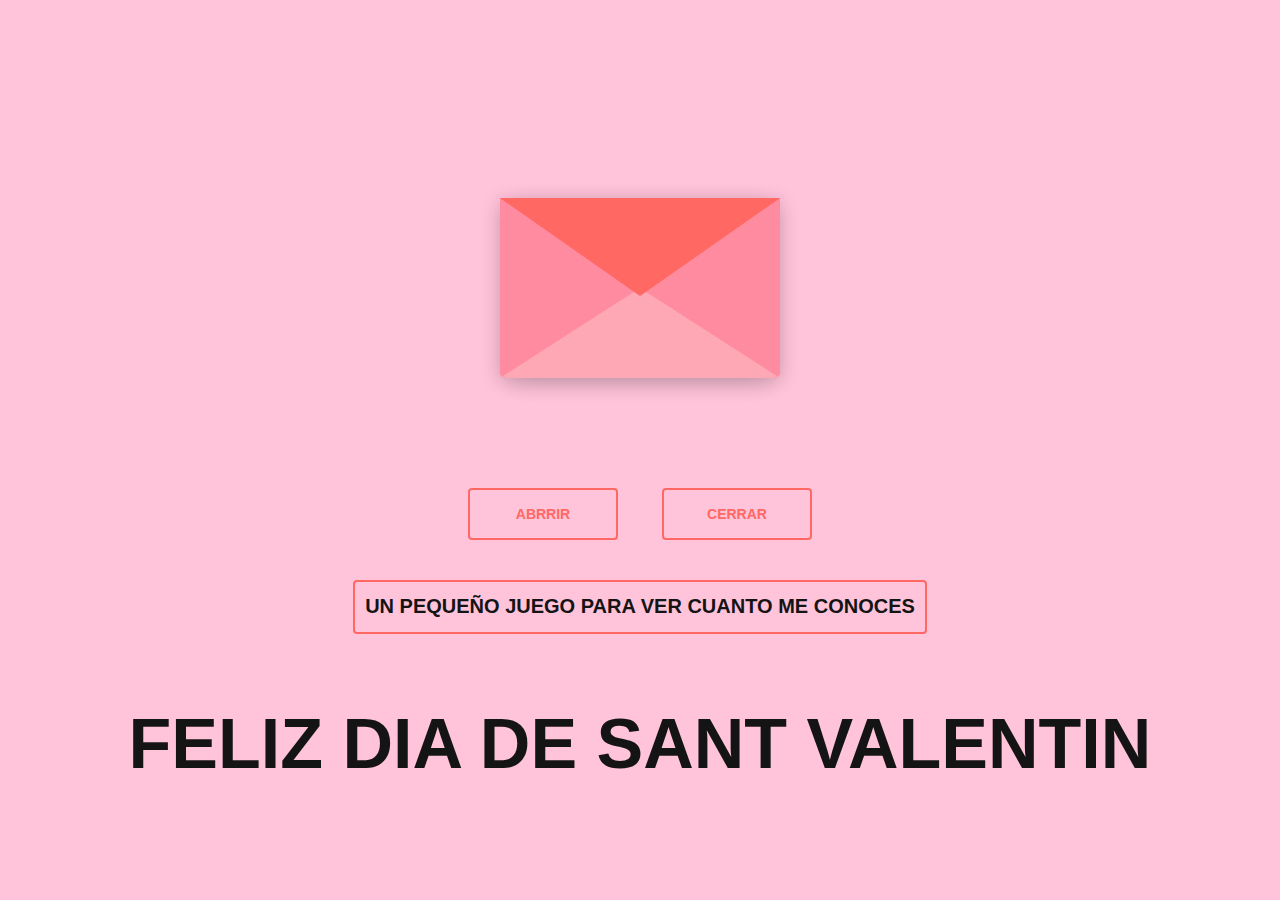
<file: index.html>
<!DOCTYPE html>
<html>
    <head>
        <meta charset="UTF-8">
        <meta name="viewport" content="width=device-width, initial-scale=1">
        <link href="index.css" rel="stylesheet">
        <script src="https://ajax.googleapis.com/ajax/libs/jquery/3.6.1/jquery.min.js"></script>
        <title>Carta de amor</title>
    </head>
    <body>
        <div class="envelope-wrapper">
            <div id="envelope" class="close">
                <div class="front flap"></div>
                <div class="front pocket"></div>
                <div class="letter">
                    <p class="words line1">Hola mi amor,</p>
                    <p class="words line2">Espero que disfrutes de tu dia</p>
                    <p class="words line3">Te amo,</p>
                    <p class="words line4">Sullivan</p>
                </div>
                <div class="hearts">
                    <div class="heart a1"></div>
                    <div class="heart a2"></div>
                    <div class="heart a3"></div>
                </div>
            </div>
        </div>
        <div class="reset">
            <button id="open">Abrrir</button>
            <button id="reset">Cerrar</button>
        </div>

        <div class="juego">
            <button id="juego"><a href="juego.html">Un pequeño juego para ver cuanto me conoces</a></button>
        </div>
        <h1 class="valentine">FELIZ DIA DE SANT VALENTIN</h1>
        
        
        <script src="index.js"></script>
    </body>
</html>
</file>
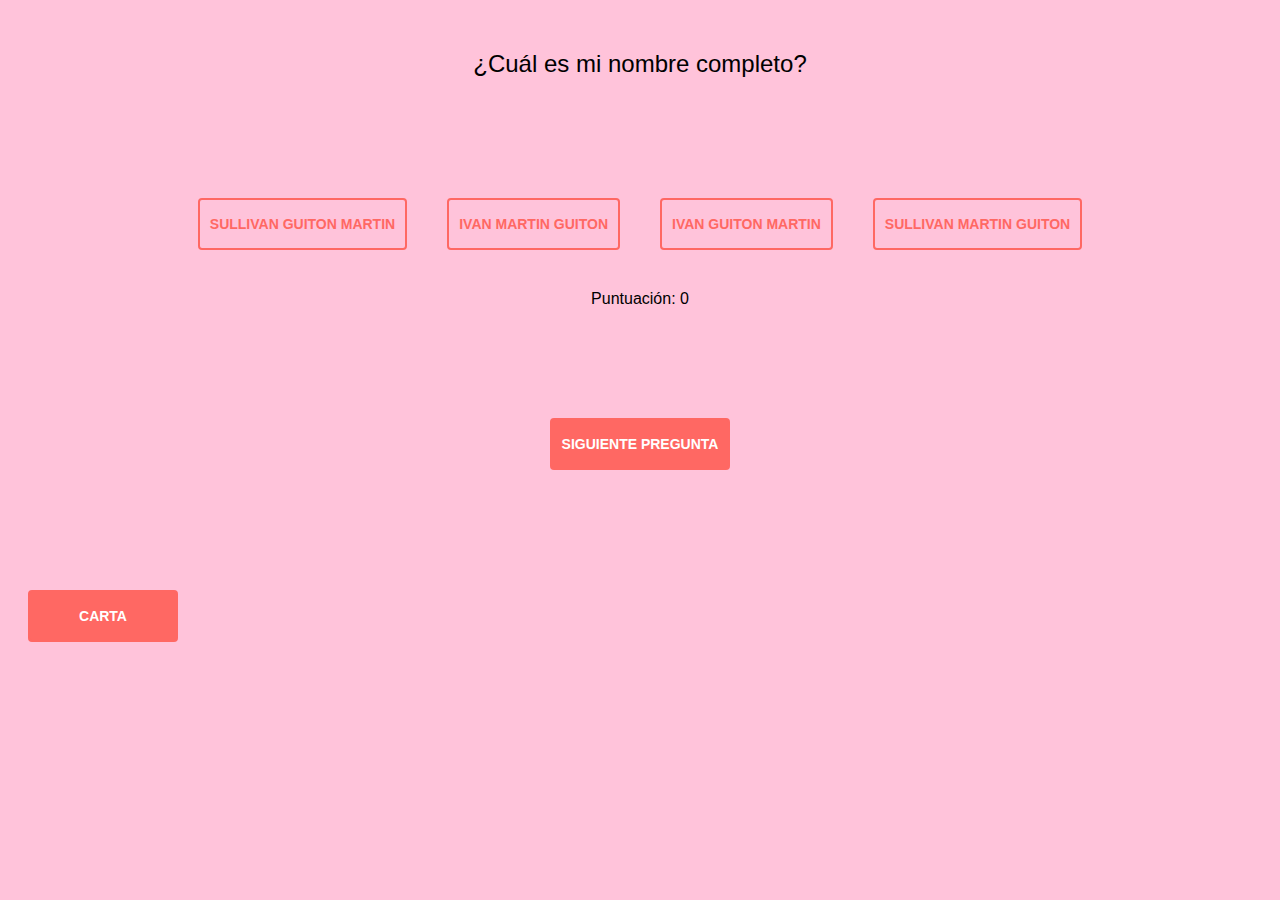
<file: juego.html>
<!DOCTYPE html>
<html lang="es">
<head>
  <meta charset="UTF-8">
  <meta name="viewport" content="width=device-width, initial-scale=1.0">
  <title>Juego: ¿Cuánto me conoces?</title>
  <link rel="stylesheet" href="styles.css">
</head>
<body>

<div class="question-container">
  <div class="question" id="question"></div>
  <div class="answers" id="answers"></div>
  <div class="score" id="score">Puntuación: 0</div>
  <button class="btn" onclick="nextQuestion()">Siguiente pregunta</button>
</div>
<button class="btn"><a href="index.html">CARTA</a></button>
<script src="script.js"></script>

</body>
</html>
</file>
<file: index.css>
body {
    background-color: #ffc3da;
}

a{
 color: black;
 text-align: center;
}

.envelope-wrapper {
    height: 380px;
}

#envelope {
    position: relative;
    height: 180px;
    width: 280px;
    border-bottom-left-radius: 6px;
    border-bottom-right-radius: 6px;
    margin-left: auto;
    margin-right: auto;
    top: 50%;
    background-color: #FF6863;
    box-shadow: 0 4px 20px rgba(0, 0, 0, 0.2);
}

#envelope:hover {
    cursor: pointer;
}

.front {
    position: absolute;
    width: 0;
    height: 0;
    z-index: 3;
}

.flap {
    border-top: 98px solid #FF6863;
    border-left: 140px solid transparent;
    border-right: 140px solid transparent;
    border-bottom: 82px solid transparent;
    transform-origin: top;
}

.pocket {
    border-left: 140px solid #FF8BA0;
    border-right: 140px solid #FF8BA0;
    border-bottom: 90px solid #FFA8B5;
    border-top: 90px solid transparent;
    border-bottom-left-radius: 6px;
    border-bottom-right-radius: 6px;
}

.letter {
    position: relative;
    background-color: white;
    width: 90%;
    height: 95%;
    top: 5%;
    border-radius: 10px;
    box-shadow: 0 2px 26px rgba(0, 0, 0, .12);
    margin-left: auto;
    margin-right: auto;
}

.letter:after {
    content: "";
    position: absolute;
    top: 0;
    bottom: 0;
    left: 0;
    right: 0;
}

.words {
    position: absolute;
    left: 10%;
    width: 80%;
    height: 14%;
    font-size: 15px;
    font-family: Arial, Helvetica, sans-serif;
    color: black;
}

.line1 {
    top: 15%;
}
.line2 {
    top: 30%;
}
.line3 {
    top: 50%;
    text-align: center;
}
.line4 {
    top: 65%;
    text-align: center;
}

.open .flap {
    transform: rotatex(180deg);
    transition: transform 0.4s ease, z-index 0.6s;
    z-index: 1;
}

.close .flap {
    transform: rotatex(0deg);
    transition: transform 0.4s 0.6s ease, z-index 1s;
    z-index: 5;
}

.open .letter {
    transform: translatey(-80px);
    transition: transform 0.4s 0.6s ease, z-index 0.6s;
    z-index: 2;
}

.close .letter {
    transform: translatey(0deg);
    transition: transform 0.4s ease, z-index 1s;
    z-index: 1;
}

.hearts {
    position: absolute;
    top: 90px;
    left: 0;
    right: 0;
    z-index: 2;
}

.heart {
    position: absolute;
    bottom: 0;
    right: 10%;
}

.heart:before, .heart:after {
    position: absolute;
    content: "";
    background: #d00000;
    width: 50px;
    height: 80px;
    left: 50px;
    top: 0;
    border-radius: 50px 50px 0 0;
    transform: rotate(-45deg);
    transform-origin: 0 100%;
}

.heart:after {
    left: 0;
    transform: rotate(45deg);
    transform-origin: 100% 100%;
}

.close .heart {
    opacity: 0;
    animation: none;
}

.a1 {
    left: 20%;
    transform: scale(0.6);
    opacity: 1;
    animation: slideUp 4s linear 1, sideSway 2s  ease-in-out 4 alternate;
    animation-fill-mode: forwards;
    animation-delay: 0.7s;
}
.a2 {
    left: 55%;
    transform: scale(1);
    opacity: 1;
    animation: slideUp 5s linear 1, sideSway 4s  ease-in-out 2 alternate;
    animation-fill-mode: forwards;
    animation-delay: 0.7s;
}
.a3 {
    left: 10%;
    transform: scale(0.8);
    opacity: 1;
    animation: slideUp 7s linear 1, sideSway 2s  ease-in-out 6 alternate;
    animation-fill-mode: forwards;
    animation-delay: 0.7s;
}

@keyframes slideUp {
    0% {
       top: 0;
    }
    100% {
        top: -600px;
    }
}

@keyframes sideSway {
    0% {
        margin-left: 0px;
    }
    100% {
        margin-left: 50px;
    }
}

.reset {
    text-align: center;
}

.reset button {
    font-weight: 800;
    font-style: normal;
    transition: all 0.1s linear;
    background-color: transparent;
    border: solid 2px #FF6863;
    border-radius: 4px;
    color: #FF6863;
    display: inline-block;
    font-size: 14px;
    text-transform: uppercase;
    margin: 20px;
    margin-top: 100px;
    padding: 10px;
    line-height: 2em;
    text-decoration: none;
    min-width: 150px;
    outline: none;
}

.reset button:hover {
    background-color: #FF6863;
    cursor: pointer;
    color: white;
}

.juego {
    text-align: center;
}

.juego button {
    font-weight: 800;
    font-style: normal;
    transition: all 0.1s linear;
    background-color: transparent;
    border: solid 2px #FF6863;
    border-radius: 4px;
    color: #FF6863;
    display: inline-block;
    font-size: 14px;
    text-transform: uppercase;
    margin: 20px;
    padding: 10px;
    line-height: 2em;
    text-decoration: none;
    min-width: 150px;
    outline: none;
}

.juego button:hover {
    background-color: #FF6863;
    cursor: pointer;
    color: white;
}

.valentine {
    text-align: center;
    font-family: Arial, Helvetica, sans-serif;
    color:rgb(20, 20, 20);
    font-size: 70px;
    margin: 50px;
}

a{
    text-decoration: none;
    text-align: center;
    font-family: Arial, Helvetica, sans-serif;
    color:rgb(20, 20, 20);
    font-size: 20px;
}
</file>
<file: styles.css>
body {
    font-family: Arial, sans-serif;
    background-color: #ffc3da;
  }
  .question-container {
    text-align: center;
    margin-top: 50px;
  }
  .question {
    font-size: 24px;
    margin-bottom: 20px;
  }
  .btn {
    font-weight: 800;
    font-style: normal;
    transition: all 0.1s linear;
    background-color: #FF6863;
    border: solid 2px #FF6863;
    border-radius: 4px;
    color: white;
    display: inline-block;
    font-size: 14px;
    text-transform: uppercase;
    margin: 20px;
    margin-top: 100px;
    padding: 10px;
    line-height: 2em;
    text-decoration: none;
    min-width: 150px;
    outline: none;
  }

  .btn:hover{
    border: solid 2px white;
    cursor: pointer;
  }

  .btn.selected {
    background-color: #FF6863;
    color: white;
  }
  .answers {
    margin-top: 20px;
    margin-bottom: 20px ;
  }
  .answer {
    font-weight: 800;
    font-style: normal;
    transition: all 0.1s linear;
    background-color: transparent;
    border: solid 2px #FF6863;
    border-radius: 4px;
    color: #FF6863;
    display: inline-block;
    font-size: 14px;
    text-transform: uppercase;
    margin: 20px;
    margin-top: 100px;
    padding: 10px;
    line-height: 2em;
    text-decoration: none;
    min-width: 150px;
    outline: none;
  }
  .answer:hover {
    background-color: #FF6863;
    cursor: pointer;
    color: white;
  }
  .score{
    margin-bottom: 10px;
  }

  a{
    text-decoration: none;
    color: white;
  }
</file>
